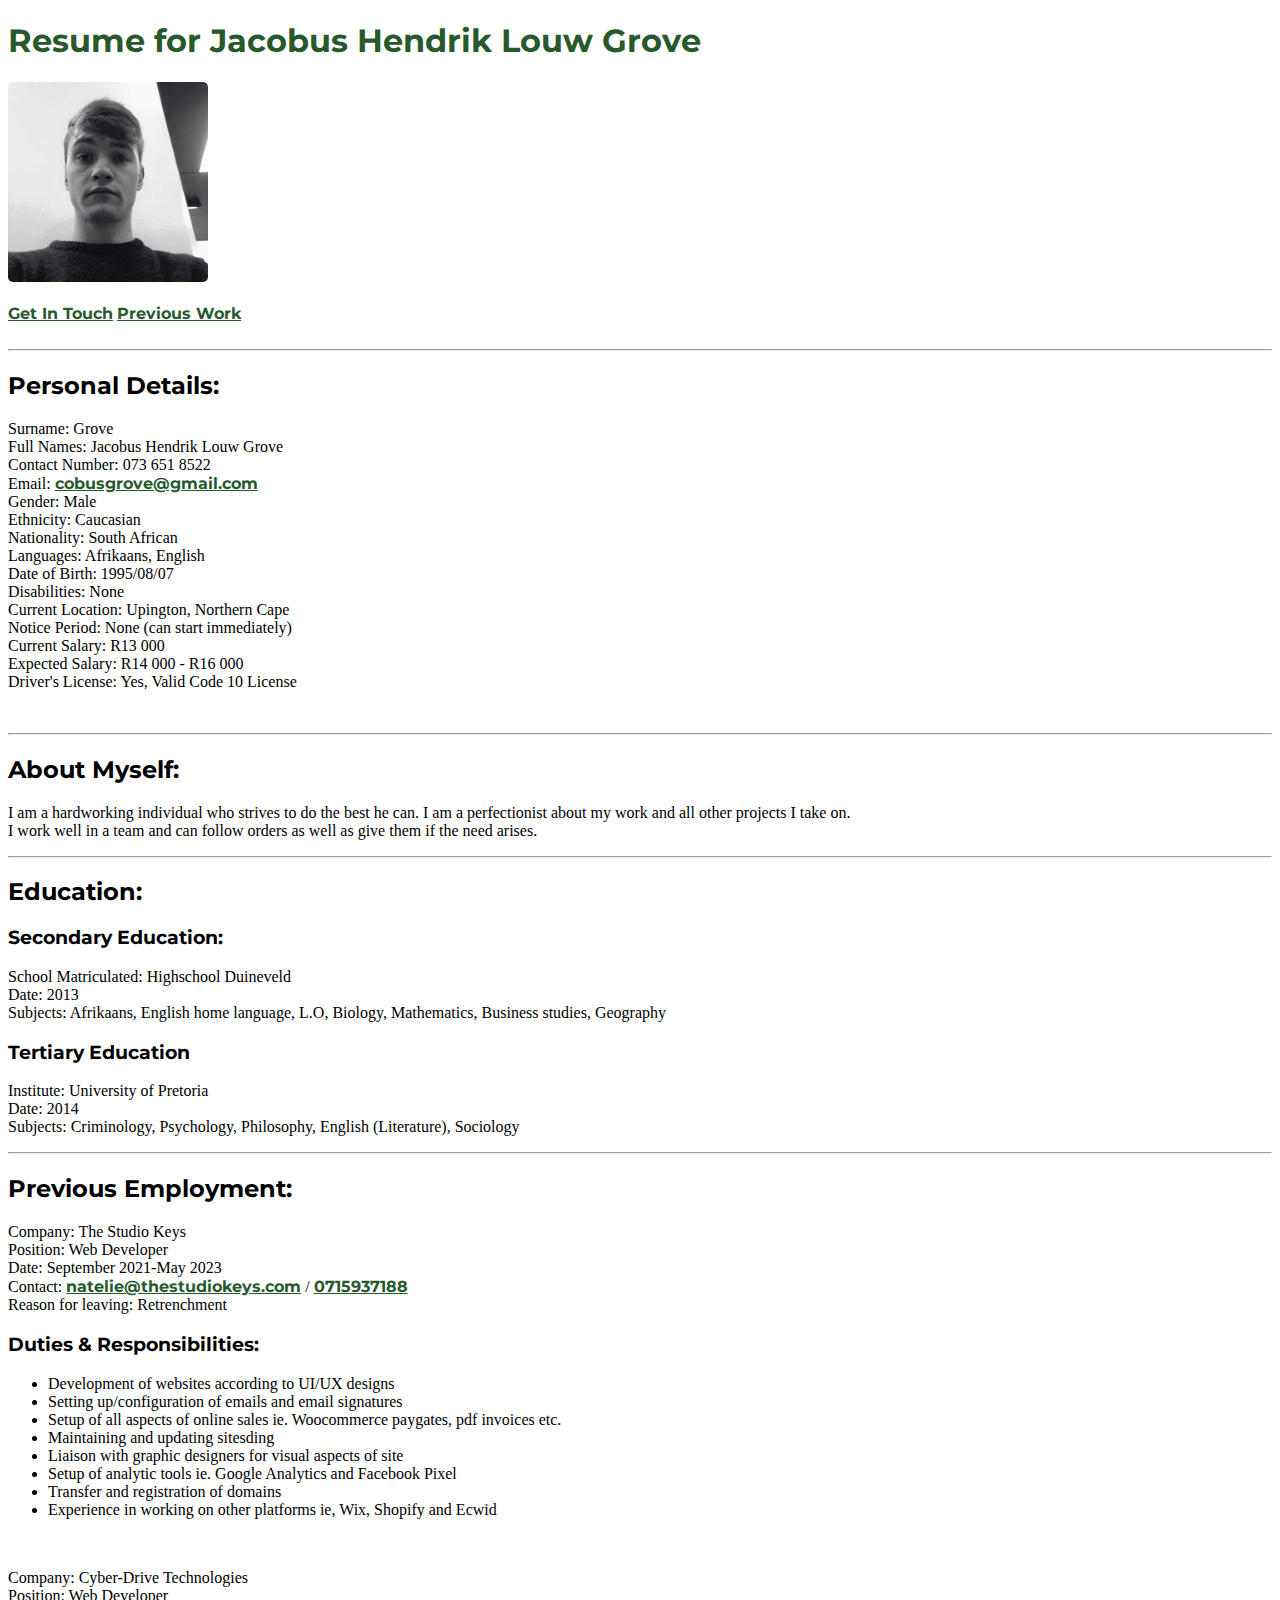
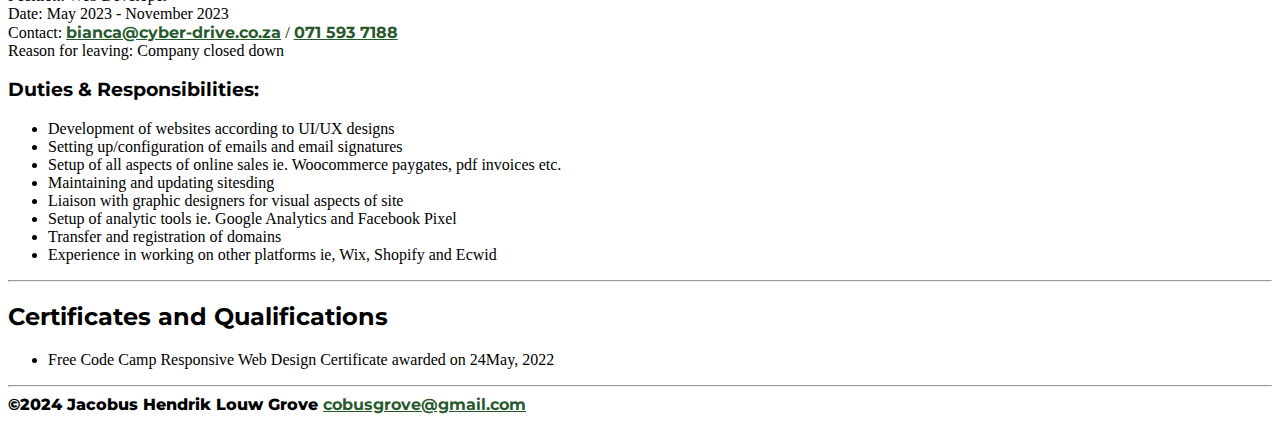
<file: index.html>
<!DOCTYPE html>
<html lang="en">

<head>
    <meta charset="UTF-8">
    <meta name="viewport" content="width=device-width, initial-scale=1.0">
    <title>Online Resume For Cobus Grove</title>

    <link rel="stylesheet" href="./style.css" />
    <link href="https://fonts.googleapis.com/css2?family=Montserrat:wght@100&display=swap" rel="stylesheet">
    <link href="https://fonts.googleapis.com/css2?family=Source+Sans+3:wght@300&display=swap" rel="stylesheet">

</head>

<body>
    <h1>Resume for Jacobus Hendrik Louw Grove</h1>

    <a href="https://www.linkedin.com/in/cobus-grove-697022297/"><img src="./Resume picture.jpg"
            style="height: 200px;" /></a>
    <br><br>
    <a href="./contactme.html">Get In Touch</a>
    <a href="./previouswork.html">Previous Work</a>
    <br><br>

    <hr>

    <h2>Personal Details:</h2>
    <p>
        Surname: Grove
        <br>
        Full Names: Jacobus Hendrik Louw Grove
        <br>
        Contact Number: 073 651 8522
        <br>
        Email: <a href="mailto:cobusgrove@gmail.com">cobusgrove@gmail.com</a>
        <br>
        Gender: Male
        <br>
        Ethnicity: Caucasian
        <br>
        Nationality: South African
        <br>
        Languages: Afrikaans, English
        <br>
        Date of Birth: 1995/08/07
        <br>
        Disabilities: None
        <br>
        Current Location: Upington, Northern Cape
        <br>
        Notice Period: None (can start immediately)
        <br>
        Current Salary: R13 000
        <br>
        Expected Salary: R14 000 - R16 000
        <br>
        Driver's License: Yes, Valid Code 10 License
    </p>
    <br>
    <hr>
    <h2>About Myself:</h2>
    <p>
        I am a hardworking individual who strives to do the best he can. I am a perfectionist about my work and all
        other
        projects I take on. <br>I work well in a team and can follow orders as well as give them if the need arises.
    </p>
    <hr>
    <h2>Education:</h2>
    <h3>Secondary Education:</h3>
    <p>
        School Matriculated: Highschool Duineveld
        <br>
        Date: 2013
        <br>
        Subjects: Afrikaans, English home language, L.O,
        Biology, Mathematics, Business studies,
        Geography
    </p>
    <h3>Tertiary Education</h3>
    <p>
        Institute: University of Pretoria
        <br>
        Date: 2014
        <br>
        Subjects: Criminology, Psychology, Philosophy, English (Literature), Sociology

    </p>
    <hr>
    <h2>Previous Employment:</h2>
    <p>
        Company: The Studio Keys
        <br>
        Position: Web Developer
        <br>
        Date: September 2021-May 2023
        <br>
        Contact: <a href="mailto:natelie@thestudiokeys.com">natelie@thestudiokeys.com</a> / <a
            href="tel:0715937188">0715937188</a>
        <br>
        Reason for leaving: Retrenchment
    <h3>Duties & Responsibilities:</h3>
    <ul>
        <li>Development of websites according to UI/UX designs</li>
        <li>Setting up/configuration of emails and email signatures</li>
        <li>Setup of all aspects of online sales ie. Woocommerce paygates, pdf invoices etc.</li>
        <li>Maintaining and updating sitesding </li>
        <li>Liaison with graphic designers for visual aspects of site</li>
        <li>Setup of analytic tools ie. Google Analytics and Facebook Pixel</li>
        <li>Transfer and registration of domains</li>
        <li>Experience in working on other platforms ie, Wix, Shopify and Ecwid</li>
        </p>
        <br>

    </ul>

    <p>
        Company: Cyber-Drive Technologies
        <br>
        Position: Web Developer
        <br>
        Date: May 2023 - November 2023
        <br>
        Contact: <a href="mailto:bianca@cyber-drive.co.za">bianca@cyber-drive.co.za</a> / <a href="tel:0715937188">071
            593 7188</a>
        <br>
        Reason for leaving: Company closed down

    <h3>Duties & Responsibilities:</h3>
    <ul>
        <li>Development of websites according to UI/UX designs</li>
        <li>Setting up/configuration of emails and email signatures</li>
        <li>Setup of all aspects of online sales ie. Woocommerce paygates, pdf invoices etc.</li>
        <li>Maintaining and updating sitesding </li>
        <li>Liaison with graphic designers for visual aspects of site</li>
        <li>Setup of analytic tools ie. Google Analytics and Facebook Pixel</li>
        <li>Transfer and registration of domains</li>
        <li>Experience in working on other platforms ie, Wix, Shopify and Ecwid</li>
    </ul>
    <hr>
    <h2>Certificates and Qualifications</h2>
    <ul>
        <li>Free Code Camp Responsive Web Design Certificate awarded on 24May, 2022</li>
    </ul>
    <hr>
    <Footer>
        ©2024 Jacobus Hendrik Louw Grove
        <a href="mailto:cobusgrove@gmail.com">cobusgrove@gmail.com</a>
    </Footer>


</body>

</html>
</file>
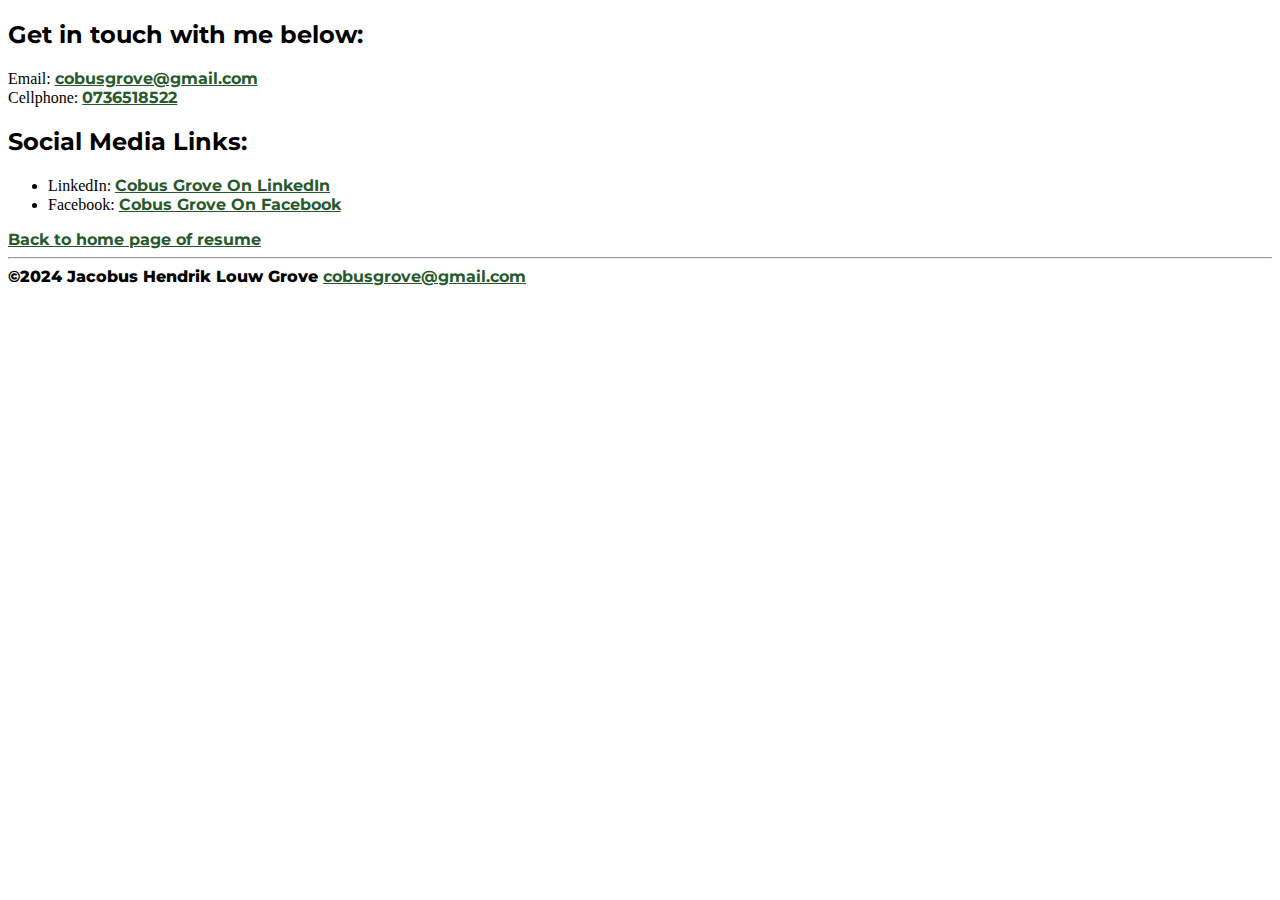
<file: contactme.html>
<!DOCTYPE html>
<html lang="en">

<head>
    <meta charset="UTF-8">
    <meta name="viewport" content="width=device-width, initial-scale=1.0">
    <title>Contact Me</title>

    <link rel="stylesheet" href="./style.css" />
    <link href="https://fonts.googleapis.com/css2?family=Montserrat:wght@100&display=swap" rel="stylesheet">
    <link href="https://fonts.googleapis.com/css2?family=Source+Sans+3:wght@300&display=swap" rel="stylesheet">

</head>

<body>
    <h2>Get in touch with me below:</h2>
    <p>
        Email: <a href="mailto:cobusgrove@gmail.com">cobusgrove@gmail.com</a>
        <br>
        Cellphone: <a href="tel:0736518522">0736518522</a>
        <br>

    </p>
    <h2>Social Media Links:</h2>
    <ul>
        <li>LinkedIn: <a href="https://www.linkedin.com/in/cobus-grove-697022297/">Cobus Grove On LinkedIn</a></li>
        <li>Facebook: <a href="https://web.facebook.com/?_rdc=1&_rdr">Cobus Grove On Facebook</a></li>
    </ul>
    <a href="./index.html">Back to home page of resume</a>
    <hr>
    <Footer>
        ©2024 Jacobus Hendrik Louw Grove
        <a href="mailto:cobusgrove@gmail.com">cobusgrove@gmail.com</a>
    </Footer>
</body>

</html>
</file>
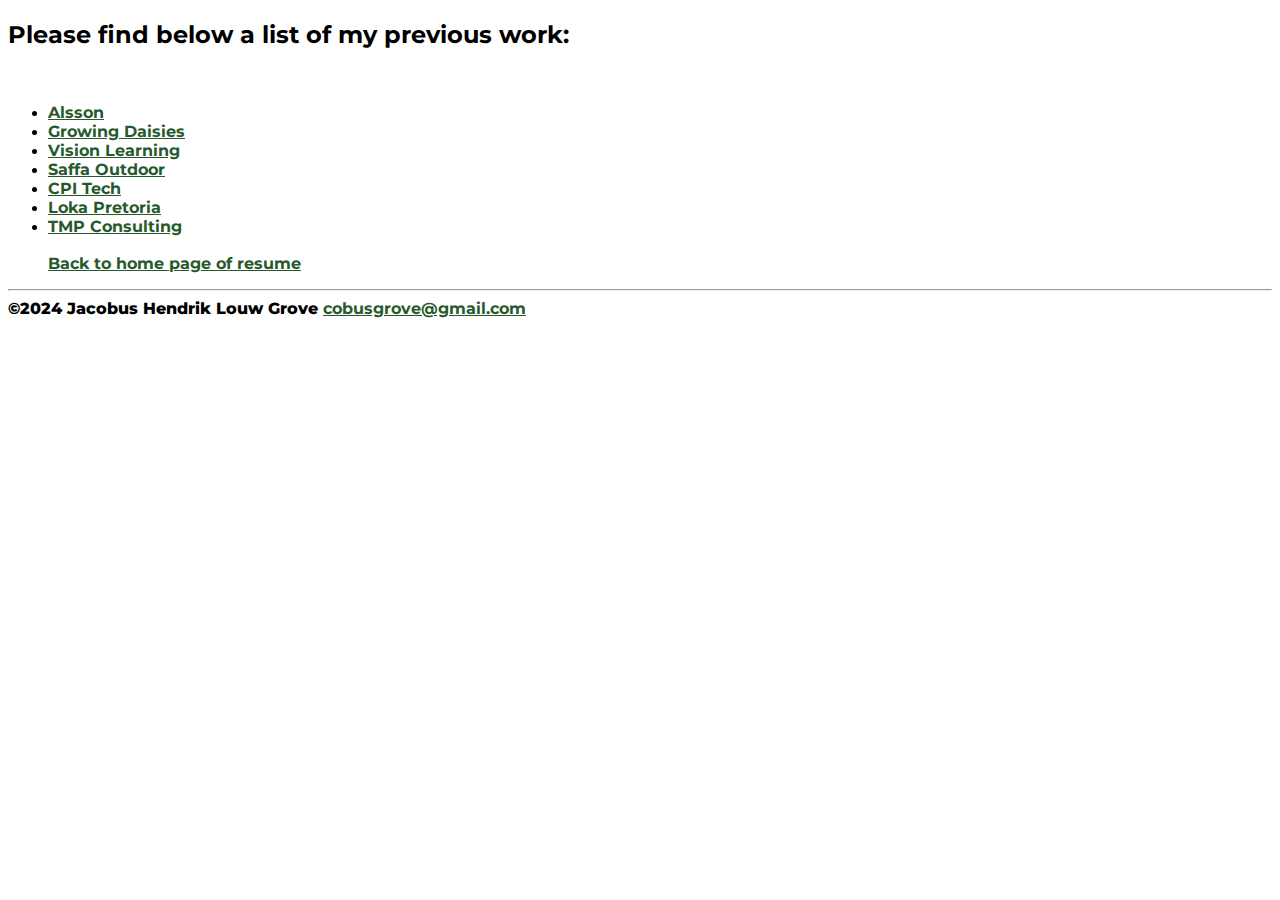
<file: previouswork.html>
<!DOCTYPE html>
<html lang="en">

<head>
    <meta charset="UTF-8">
    <meta name="viewport" content="width=device-width, initial-scale=1.0">
    <title>Previous Work</title>

    <link rel="stylesheet" href="./style.css" />
    <link href="https://fonts.googleapis.com/css2?family=Montserrat:wght@100&display=swap" rel="stylesheet">
    <link href="https://fonts.googleapis.com/css2?family=Source+Sans+3:wght@300&display=swap" rel="stylesheet">

</head>

<body>
    <h2>Please find below a list of my previous work:</h2>
    <br>
    <p>
    <ul>
        <li><a href="https://www.alsson.co.za/">Alsson</a></li>
        <li><a href="https://growingdaisies.co.za/">Growing Daisies</a></li>
        <li><a href="https://visionlearning.co.za">Vision Learning</a></li>
        <li><a href="https://saffaoutdoor.com">Saffa Outdoor</a></li>
        <li><a href="https://cpitech.co.za/">CPI Tech</a></li>
        <li><a href="https://www.lokapretoria.co.za/">Loka Pretoria</a></li>
        <li><a href="https://tmpconsulting.co.za/">TMP Consulting</a></li>
        <br>
        <a href="./index.html">Back to home page of resume</a>
    </ul>
    </p>
    <hr>
    <Footer>
        ©2024 Jacobus Hendrik Louw Grove
        <a href="mailto:cobusgrove@gmail.com">cobusgrove@gmail.com</a>
    </Footer>
</body>

</html>
</file>
<file: style.css>
img {
    border-radius: 5px;
}

h1{
    font-family: Montserrat;
    font-weight: bold;
    color: #27592D;
}

h2{
    font-family: Montserrat;
}

h3{
    font-family: Montserrat;
}

p{
    font-family: 'Source Sans pro';
}

ul{
    font-family: 'Source Sans Pro';
}

footer{
    font-family: Montserrat;
    font-weight: 800;
}

a{
    font-family: Montserrat;
    font-weight: bold;
    color:#27592D;
}
</file>
